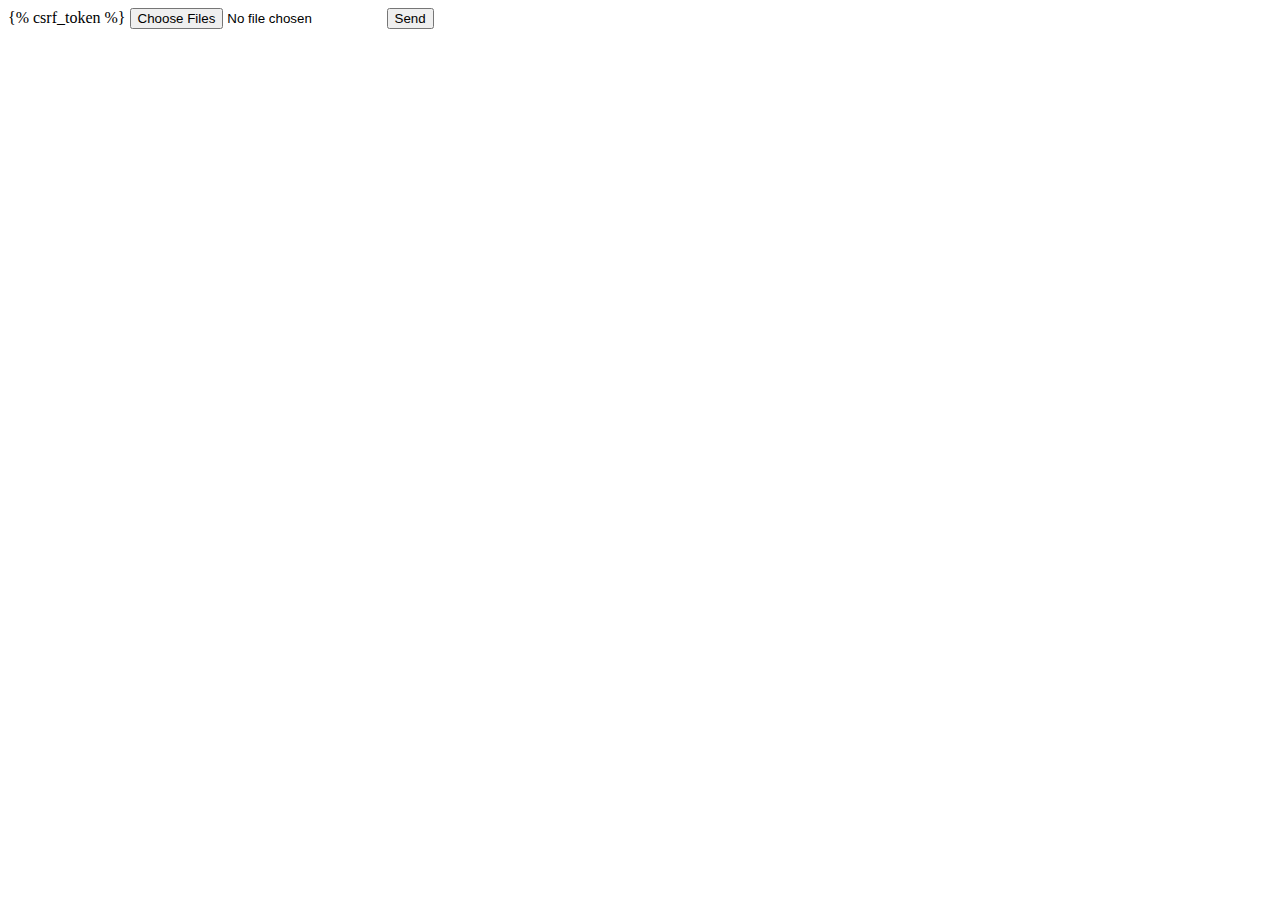
<file: Mi proyecto/web/post/templates/post/upload.html>
<!DOCTYPE html>
<html lang="en">
<head>
    <meta charset="UTF-8">
    <meta name="viewport" content="width=device-width, initial-scale=1.0">
    <title>Document</title>
</head>
<body>
  <form method="POST" enctype="multipart/form-data">
    {% csrf_token %}
  <input type="file" name="images" multiple>
  <button type="submit">Send</button>
</form>    
</body>
</html>
</file>
